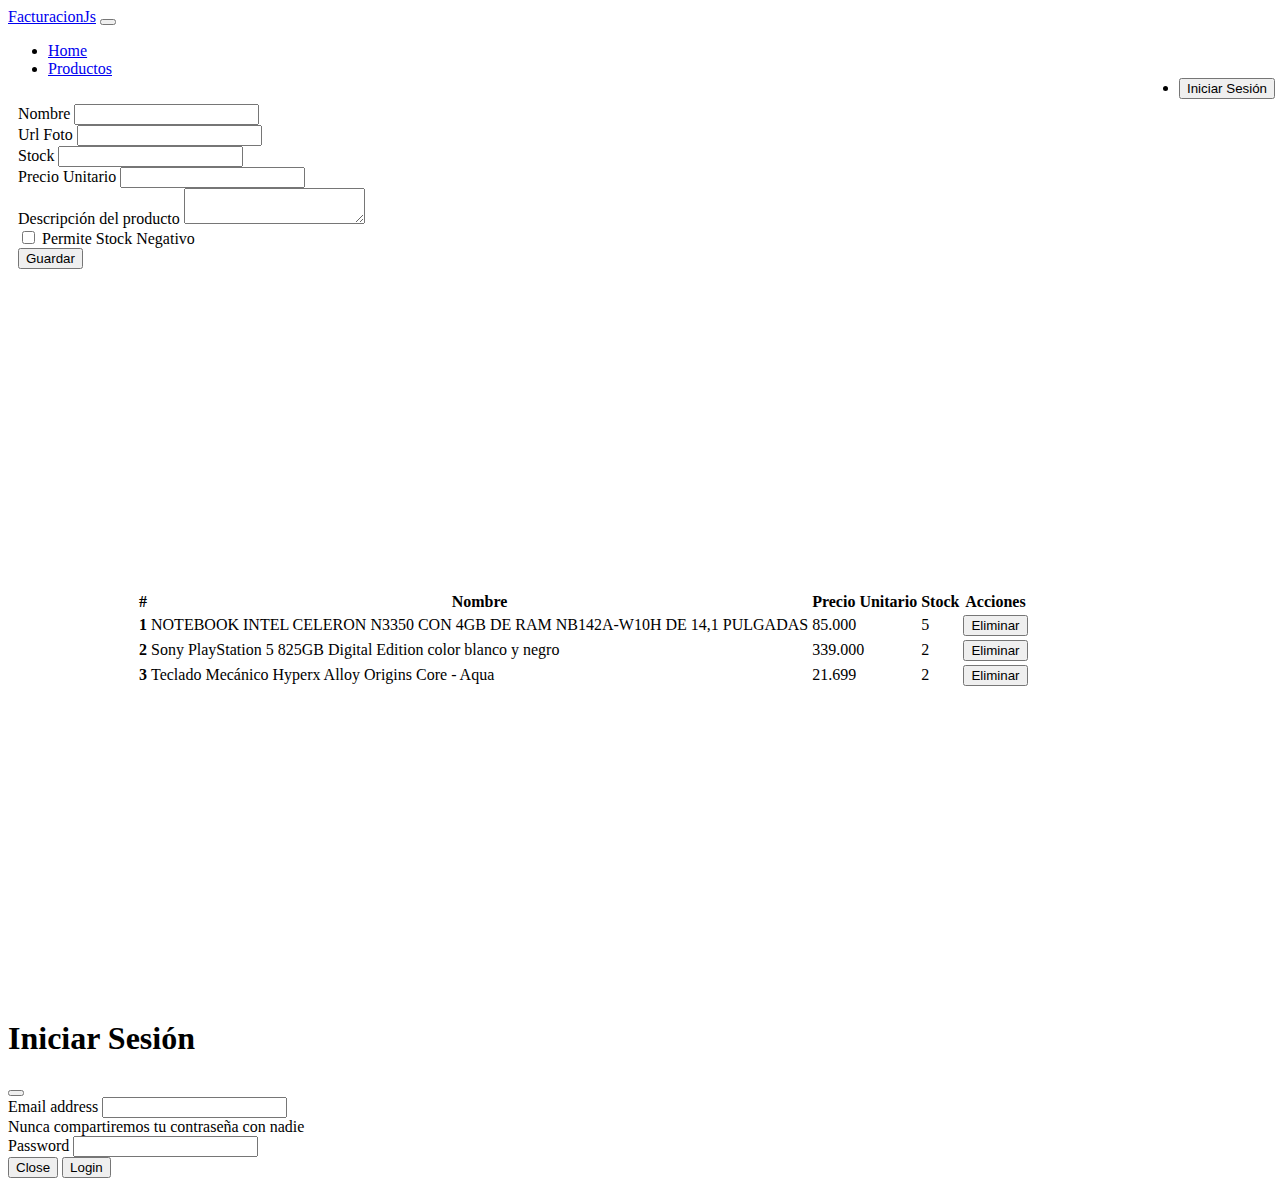
<file: pages/administrar.html>
<!DOCTYPE html>
<html lang="es">
  <head>
    <meta charset="UTF-8" />
    <meta http-equiv="X-UA-Compatible" content="IE=edge" />
    <meta name="viewport" content="width=device-width, initial-scale=1.0" />
    <link
      href="https://fonts.googleapis.com/icon?family=Material+Icons"
      rel="stylesheet"
    />
    <link
      href="https://cdn.jsdelivr.net/npm/bootstrap@5.2.3/dist/css/bootstrap.min.css"
      rel="stylesheet"
      integrity="sha384-rbsA2VBKQhggwzxH7pPCaAqO46MgnOM80zW1RWuH61DGLwZJEdK2Kadq2F9CUG65"
      crossorigin="anonymous"
    />
    <link rel="preconnect" href="https://fonts.googleapis.com" />
    <link rel="preconnect" href="https://fonts.gstatic.com" crossorigin />
    <link
      href="https://fonts.googleapis.com/css2?family=Roboto&display=swap"
      rel="stylesheet"
    />
    <link rel="stylesheet" type="text/css" href="../css/styles.css" />
    <link rel="stylesheet" type="text/css" href="../css/iniciar_sesión.css" />
    <link rel="stylesheet" type="text/css" href="../css/administrar.css" />
    <title>Rolling Code 33i</title>
  </head>
  <body>
    <nav class="navbar navbar-expand-lg bg-light">
      <div class="container-fluid">
        <a class="navbar-brand" href="./index.html">FacturacionJs</a>
        <button
          class="navbar-toggler"
          type="button"
          data-bs-toggle="collapse"
          data-bs-target="#navbarSupportedContent"
          aria-controls="navbarSupportedContent"
          aria-expanded="false"
          aria-label="Toggle navigation"
        >
          <span class="navbar-toggler-icon"></span>
        </button>
        <div class="collapse navbar-collapse" id="navbarSupportedContent">
          <ul class="navbar-nav me-auto mb-2 mb-lg-0">
            <li class="nav-item">
              <a class="nav-link active" aria-current="page" href="#">Home</a>
            </li>
            <li class="nav-item">
              <a class="nav-link" href="../pages/productos.html">Productos</a>
            </li>
            <li class="nav-item" id="administrar">
              <a class="nav-link active" href="../pages/productos.html"
                >Administrar</a
              >
            </li>
            <li class="nav-item login">
              <button
                class="btn btn-dark"
                data-bs-toggle="modal"
                data-bs-target="#exampleModal"
                id="login-page"
              >
                Iniciar Sesión
              </button>
              <button class="btn btn-danger" id="logout">Cerrar Sesión</button>
            </li>
          </ul>
        </div>
      </div>
    </nav>
    <div class="container">
      <div class="formulario">
        <form>
          <div class="mb-3">
            <label for="nombre" class="form-label">Nombre</label>
            <input
              type="text"
              class="form-control"
              id="nombre"
              aria-describedby="emailHelp"
            />
          </div>
          <div class="mb-3">
            <label for="foto" class="form-label">Url Foto</label>
            <input type="text" class="form-control" id="foto" />
          </div>
          <div class="mb-3">
            <label for="stock" class="form-label">Stock</label>
            <input type="number" class="form-control" id="stock" />
          </div>
          <div class="mb-3">
            <label for="precio" class="form-label">Precio Unitario</label>
            <input type="number" class="form-control" id="precio" />
          </div>
          <div class="mb-3">
            <label for="descripcion">Descripción del producto</label>
            <textarea
              class="form-control"
              placeholder="Descripción"
              id="descripcion"
            >
            </textarea>
          </div>
          <div class="mb-3 form-check">
            <input
              type="checkbox"
              class="form-check-input"
              id="stocknegativo"
            />
            <label class="form-check-label" for="descripcion"
              >Permite Stock Negativo
            </label>
          </div>
          <button id="save" class="btn btn-primary">Guardar</button>
        </form>
      </div>
    </div>
    <!--Tabla-->
    <div class="tabla-parent">
      <div id="tabla"></div>
    </div>
    <!---->

    <!-- Modal-->
    <div
      class="modal fade"
      id="exampleModal"
      tabindex="-1"
      aria-labelledby="exampleModalLabel"
      aria-hidden="true"
    >
      <div class="modal-dialog">
        <div class="modal-content">
          <div class="modal-header">
            <h1 class="modal-title fs-5" id="exampleModalLabel">
              Iniciar Sesión
            </h1>
            <button
              type="button"
              class="btn-close"
              data-bs-dismiss="modal"
              aria-label="Close"
            ></button>
          </div>
          <div class="modal-body">
            <form>
              <div class="mb-3">
                <label for="mail" class="form-label">Email address</label>
                <input
                  type="email"
                  class="form-control"
                  id="mail"
                  aria-describedby="emailHelp"
                />
                <div id="emailHelp" class="form-text">
                  Nunca compartiremos tu contraseña con nadie
                </div>
              </div>
              <div class="mb-3">
                <label for="password" class="form-label">Password</label>
                <input type="password" class="form-control" id="password" />
              </div>
            </form>
          </div>
          <div class="modal-footer">
            <button
              type="button"
              class="btn btn-secondary"
              data-bs-dismiss="modal"
              id="close"
            >
              Close
            </button>
            <button type="button" class="btn btn-dark" id="login">Login</button>
          </div>
        </div>
      </div>
    </div>
    <!-- -->
  </body>
  <script
    src="https://cdn.jsdelivr.net/npm/bootstrap@5.2.3/dist/js/bootstrap.bundle.min.js"
    integrity="sha384-kenU1KFdBIe4zVF0s0G1M5b4hcpxyD9F7jL+jjXkk+Q2h455rYXK/7HAuoJl+0I4"
    crossorigin="anonymous"
  ></script>
  <script src="../js/iniciar_sesion.js"></script>
  <script src="../js/administrar.js"></script>
</html>
</file>
<file: css/styles.css>
body {
  background-image: url("https://cdn.wallpapersafari.com/43/85/MV0Uo9.jpg");
  background-repeat: no-repeat;
  background-size: cover;
}

.login {
  position: absolute;
  right: 0;
  margin-right: 5px;
}
</file>
<file: css/iniciar_sesión.css>
#logout,
#administrar {
  display: none;
}
</file>
<file: css/administrar.css>
#tabla {
  background-color: white !important;
  width: 80vw;
  border-radius: 2%;
}

.tabla-parent {
  width: 100vw;
  height: 80vh;
  display: flex;
  justify-content: center;
  align-items: center;
}

.formulario {
  background-color: white;
  border-radius: 1%;
  margin-top: 5px;
  padding: 10px;
  width: 30%;
}
</file>
